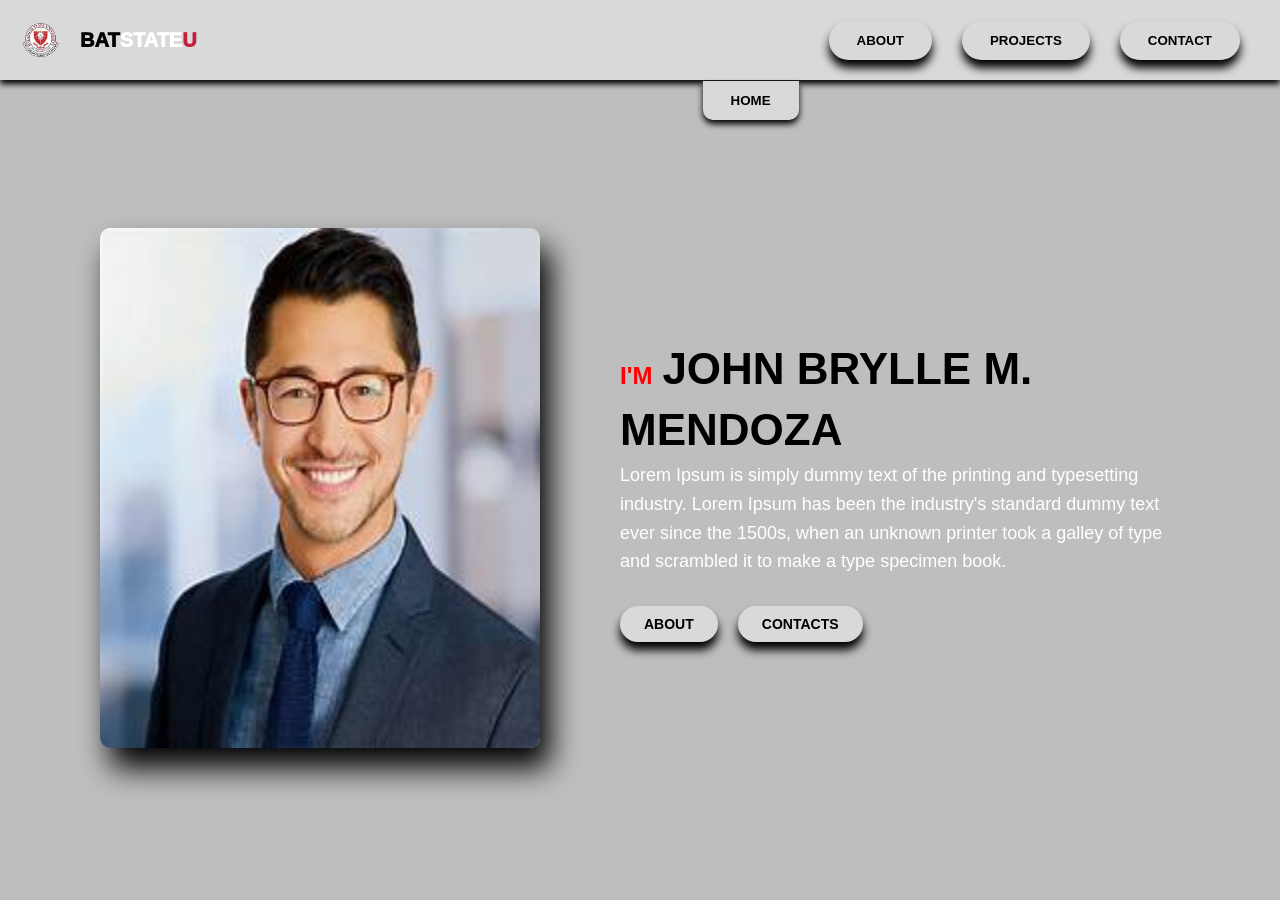
<file: Portfolio Website/index.html>
<!DOCTYPE html>
<html lang="en">
<head>
  <meta charset="UTF-8" />
  <meta name="viewport" content="width=device-width, initial-scale=1.0" />
  <title>John Brylle M. Mendoza</title>
  <link rel="stylesheet" href="index.css" />
</head>
<body>
  <!-- Navigation -->
  <nav class="navbar">
    <div class="nav-container">
      <div class="nav-logo">
        <img src="Logo.png" alt="Logo" class="nav-logo-image" />
        <span class="bat">BAT</span><span class="state">STATE</span><span class="u">U</span>
      </div>
      <ul class="nav-menu">
        <li><a href="index.html"><button class="home-btn">HOME</button></a></li>
        <li><a href="about.html"><button class="about-btn">ABOUT</button></a></li>
        <li><a href="projects.html"><button class="projects-btn">PROJECTS</button></a></li>
        <li><a href="contact.html"><button class="contact-btn">CONTACT</button></a></li>
      </ul>
    </div>
  </nav>
  <!-- Hero Section -->
  <div class="hero-section">
    <div class="hero-container">
      <div class="hero-image">
        <img src="OIP (1).jpeg" alt="John Brylle M. Mendoza" />
      </div>
      <div class="hero-content">
        <span class="s1"><strong>I'M</strong></span><span class="s2"><strong>JOHN BRYLLE M. MENDOZA</strong></span>

        <p>Lorem Ipsum is simply dummy text of the printing and typesetting industry. Lorem Ipsum has been the industry's standard dummy text ever since the 1500s, when an unknown printer took a galley of type and scrambled it to make a type specimen book.</p>
        <div class="hero-buttons">
          <a href="about.html"><button class="btn btn-secondary">ABOUT</button></a>
          <a href="contact.html"><button class="btn btn-secondary">CONTACTS</button></a>
        </div>
      </div>
    </div>
  </div>
</body>
</html>
</file>
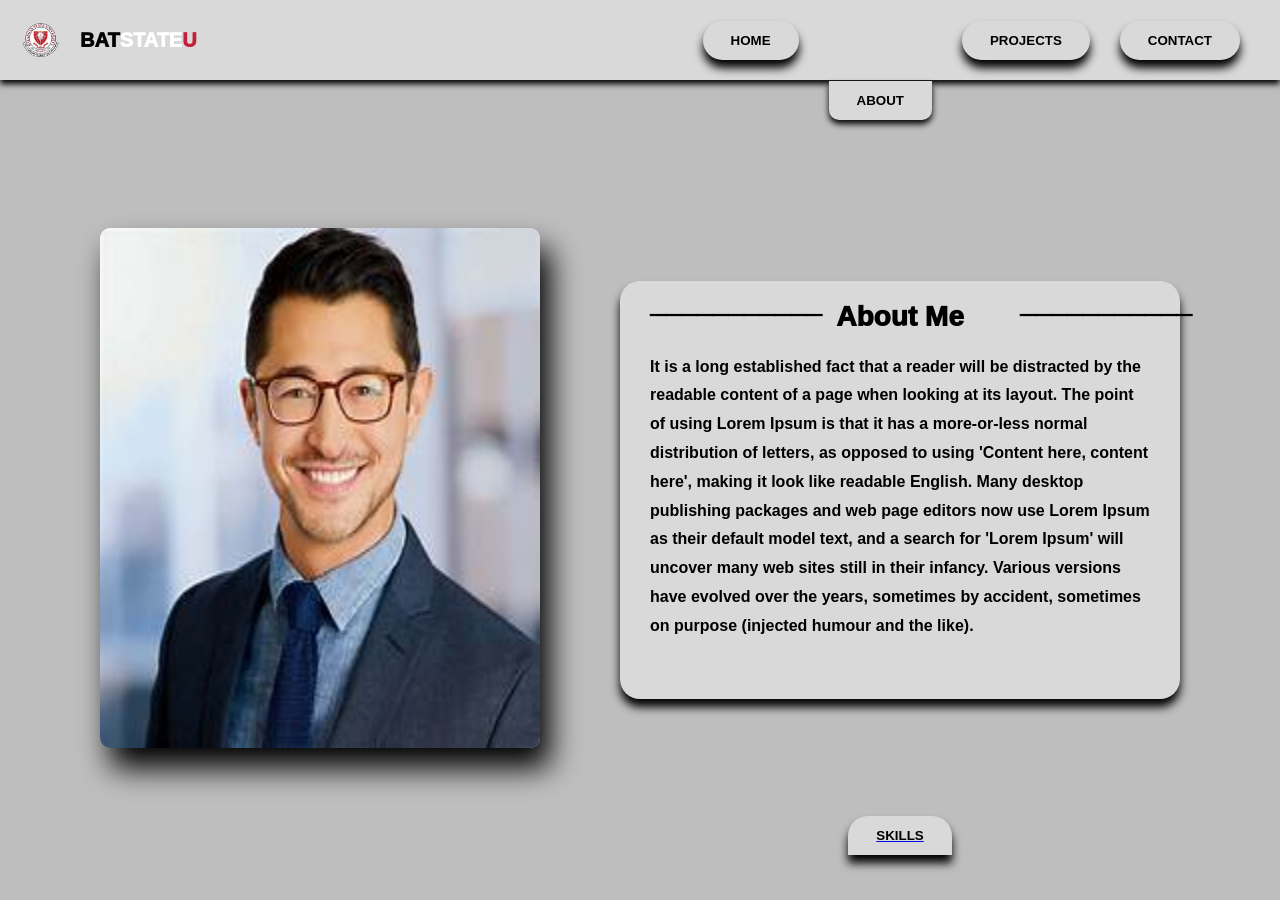
<file: Portfolio Website/about.html>
<!DOCTYPE html>
<html lang="en">
<head>
  <meta charset="UTF-8" />
  <meta name="viewport" content="width=device-width, initial-scale=1.0" />
  <title>About - John Brylle M. Mendoza</title>
  <link rel="stylesheet" href="about.css" />
</head>
<body>
  <!-- Navigation -->
  <nav class="navbar">
    <div class="nav-container">
      <div class="nav-logo">
        <img src="Logo.png" alt="Logo" class="nav-logo-image" />
        <span class="bat">BAT</span><span class="state">STATE</span><span class="u">U</span>
      </div>
      <ul class="nav-menu">
        <li><a href="index.html"><button class="home-btn">HOME</button></a></li>
        <li><a href="about.html"><button class="about-btn">ABOUT</button></a></li>
        <li><a href="projects.html"><button class="projects-btn">PROJECTS</button></a></li>
        <li><a href="contact.html"><button class="contact-btn">CONTACT</button></a></li>
      </ul>
    </div>
  </nav>

  <!-- About Section -->
  <main class="about-section">
    <div class="about-container">
      <div class="about-image">
        <img src="OIP (1).jpeg" alt="John Brylle M. Mendoza" />
      </div>
      <div class="about-content">
        <h1>About Me</h1>
        
        <p>It is a long established fact that a reader will be distracted by the readable content of a page when looking at its layout. The point of using Lorem Ipsum is that it has a more-or-less normal distribution of letters, as opposed to using 'Content here, content here', making it look like readable English. Many desktop publishing packages and web page editors now use Lorem Ipsum as their default model text, and a search for 'Lorem Ipsum' will uncover many web sites still in their infancy. Various versions have evolved over the years, sometimes by accident, sometimes on purpose (injected humour and the like).</p>
        <div class="skills-section">
          <a href="skills.html"><button class="skills-btn">SKILLS</button></a>
        </div> 
      </div>
    
    </div>
    
  </main>
  
</body>
</html>
</file>
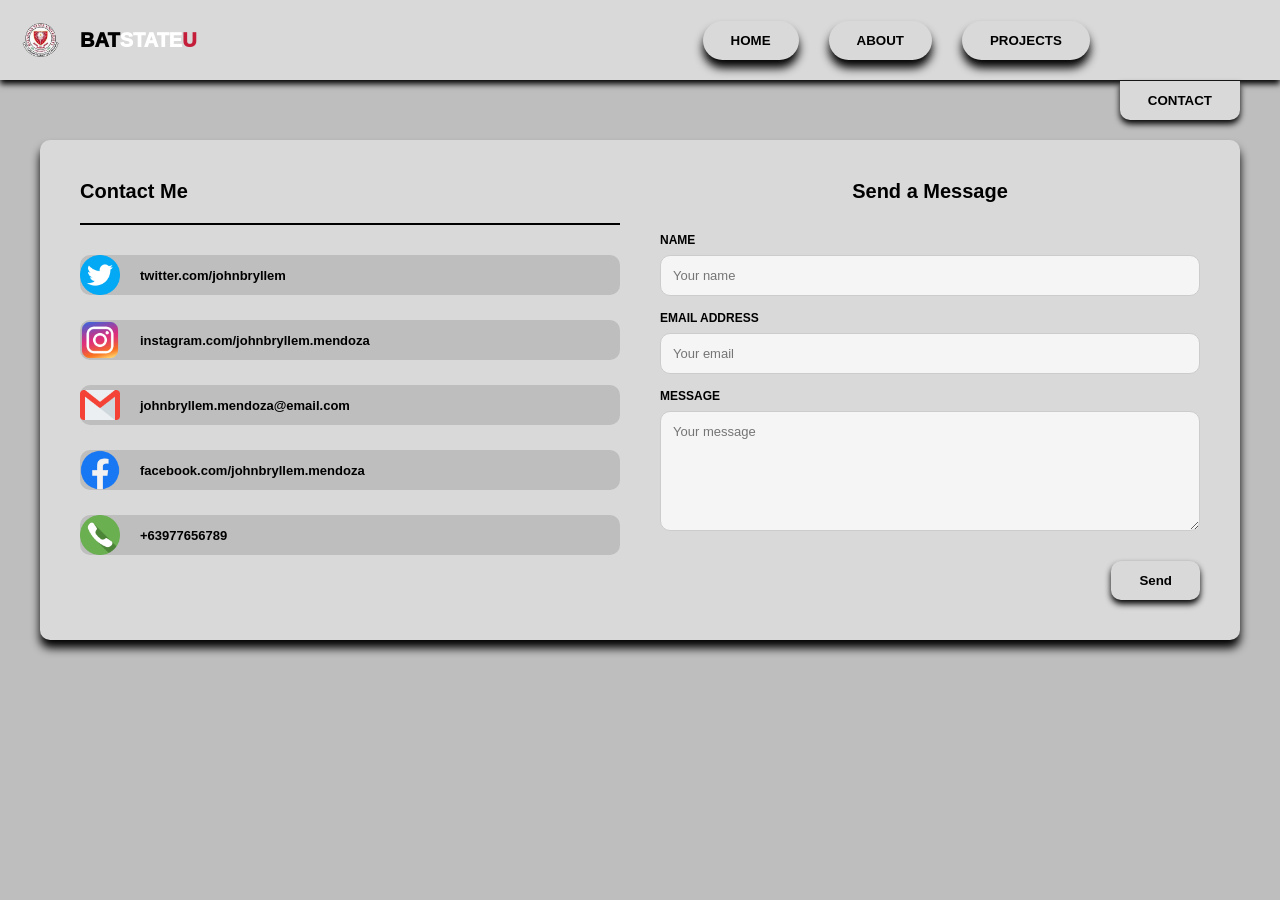
<file: Portfolio Website/contact.html>
<!DOCTYPE html>
<html lang="en">
<head>
  <meta charset="UTF-8" />
  <meta name="viewport" content="width=device-width, initial-scale=1.0" />
  <title>Contact - John Brylle M. Mendoza</title>
  <link rel="stylesheet" href="contact.css" />
</head>
<body>
  <!-- Navigation -->
  <nav class="navbar">
    <div class="nav-container">
      <div class="nav-logo">
        <img src="Logo.png" alt="Logo" class="nav-logo-image" />
        <span class="bat">BAT</span><span class="state">STATE</span><span class="u">U</span>
      </div>
      <ul class="nav-menu">
        <li><a href="index.html"><button class="home-btn">HOME</button></a></li>
        <li><a href="about.html"><button class="about-btn">ABOUT</button></a></li>
        <li><a href="projects.html"><button class="projects-btn">PROJECTS</button></a></li>
        <li><a href="contact.html"><button class="contact-btn">CONTACT</button></a></li>
      </ul>
    </div>
  </nav>

  <!-- Contact Section -->
  <main class="contact-section">
    <div class="contact-container">
      <div class="contact-info">
        <h2>Contact Me</h2>
        
        <div class="contact-item">
          <div class="contact-icon"><img src="Contacts logo/twitter.png" alt="Twitter" /></div>
          <div class="contact-detail">
            <a href="https://twitter.com" target="_blank">twitter.com/johnbryllem</a>
          </div>
        </div>

        <div class="contact-item">
          <div class="contact-icon"><img src="Contacts logo/instagram.png" alt="Instagram" /></div>
          <div class="contact-detail">
            <a href="https://instagram.com" target="_blank">instagram.com/johnbryllem.mendoza</a>
          </div>
        </div>

        <div class="contact-item">
          <div class="contact-icon"><img src="Contacts logo/gmail.png" alt="Email" /></div>
          <div class="contact-detail">
            <a href="mailto:johnbryllem.mendoza@email.com">johnbryllem.mendoza@email.com</a>
          </div>
        </div>

        <div class="contact-item">
          <div class="contact-icon"><img src="Contacts logo/communication.png" alt="Phone" /></div>
          <div class="contact-detail">
            <a href="https://facebook.com" target="_blank">facebook.com/johnbryllem.mendoza</a>
          </div>
        </div>

        <div class="contact-item">
          <div class="contact-icon"><img src="Contacts logo/phone.png" alt="WhatsApp" /></div>
          <div class="contact-detail">
            <a href="https://wa.me/1234567890" target="_blank">+63977656789</a>
          </div>
        </div>
      </div>

      <div class="contact-form-section">
        <h2>Send a Message</h2>
        <form class="contact-form">
          <div class="form-group">
            <label  >Name</label>
            <input type="text" placeholder="Your name" required />
          </div>
          <div class="form-group">
            <label>Email Address</label>
            <input type="email" placeholder="Your email" required />
          </div>
          <div class="form-group">
            <label>Message</label>
            <textarea placeholder="Your message" required></textarea>
          </div>
          <div class="form-submit">
            <button type="submit" class="send-btn">Send</button>
          </div>
        </form>
      </div>
    </div>
  </main>
</body>
</html>
</file>
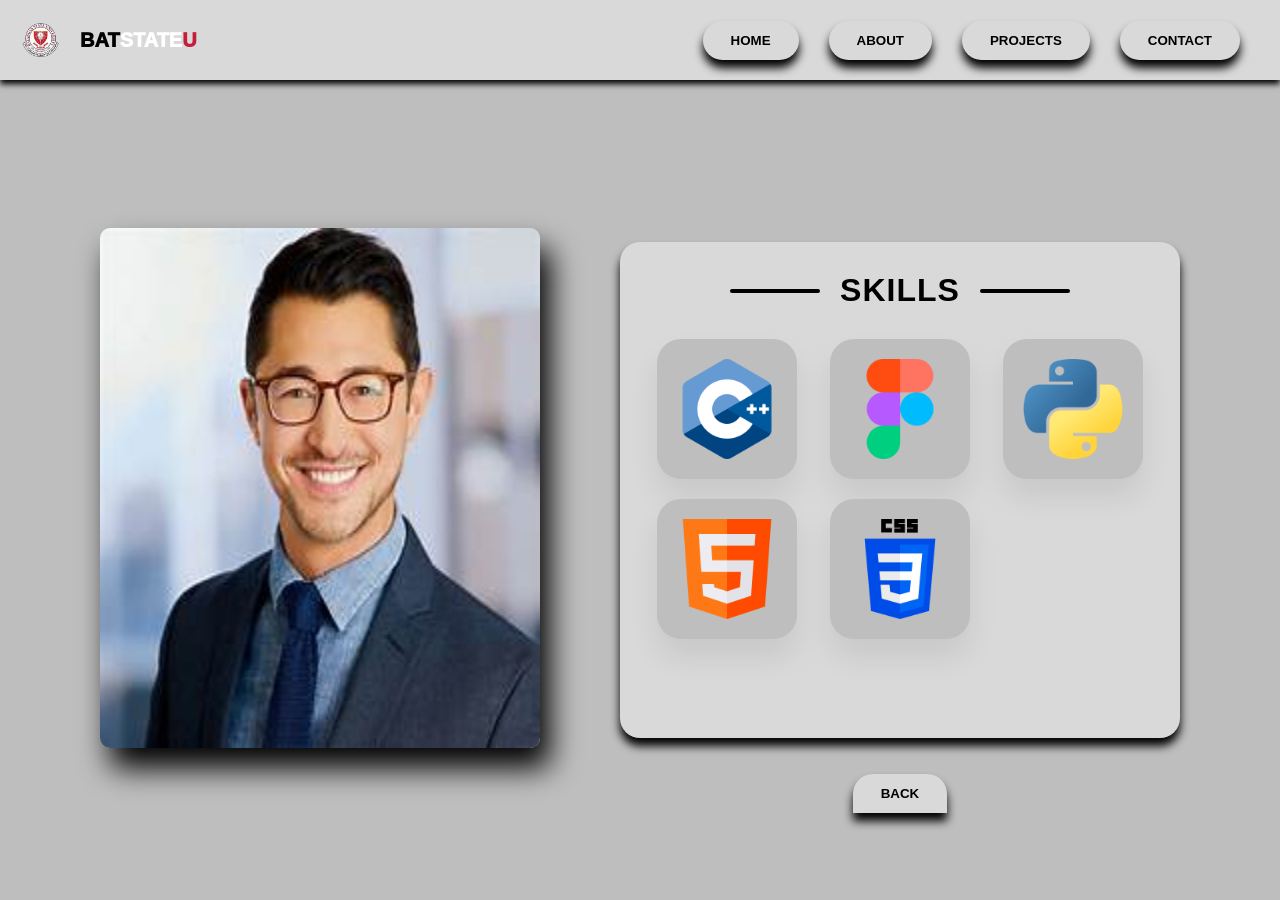
<file: Portfolio Website/skills.html>
<!DOCTYPE html>
<html lang="en">
<head>
  <meta charset="UTF-8" />
  <meta name="viewport" content="width=device-width, initial-scale=1.0" />
  <title>Skills - John Brylle M. Mendoza</title>
  <link rel="stylesheet" href="skills.css" />
</head>
<body>
  <nav class="navbar">
    <div class="nav-container">
      <div class="nav-logo">
        <img src="Logo.png" alt="Logo" class="nav-logo-image" />
        <span class="bat">BAT</span><span class="state">STATE</span><span class="u">U</span>
      </div>
      <ul class="nav-menu">
        <li><a href="index.html"><button class="home-btn">HOME</button></a></li>
        <li><a href="about.html"><button class="about-btn">ABOUT</button></a></li>
        <li><a href="projects.html"><button class="projects-btn">PROJECTS</button></a></li>
        <li><a href="contact.html"><button class="contact-btn">CONTACT</button></a></li>
      </ul>
    </div>
  </nav>

  <main class="skills-section">
    <div class="skills-container">
      <div class="skills-image">
        <img src="OIP (1).jpeg" alt="John Brylle M. Mendoza" />
      </div>
      <div class="skills-content">
        <div class="skills-card">
          <div class="skills-heading">
            <span class="line"></span>
            <h1>SKILLS</h1>
            <span class="line"></span>
          </div>
          <div class="skills-grid">
            <div class="skill-item"><img src="Skills logo/c-.png" alt="C++"></div>
            <div class="skill-item"><img src="Skills logo/figma.png" alt="FIGMA"></div>
            <div class="skill-item"><img src="Skills logo/python.png" alt="PYTHON"></div>
            <div class="skill-item"><img src="Skills logo/html.png" alt="HTML"></div>
            <div class="skill-item"><img src="Skills logo/css-3.png" alt="CSS"></div>
          </div>
          <div class="skills-footer">
            <a href="about.html"><button class="back-btn">BACK</button></a>
          </div>
        </div>
      </div>
    </div>
  </main>
</body>
</html>
</file>
<file: Portfolio Website/index.css>
/* index.css — page-specific styles for index.html */

/* Global reset and base styles */
* {
  margin: 0;
  padding: 0;
  -webkit-font-smoothing: antialiased;
  box-sizing: border-box;
}

nav.navbar {
  
  box-shadow: 0 4px 6px rgba(0, 0, 0, 1);
  
}

body {
  width: 100%;
  height: 100%;
  background-color: #BEBEBE;
  font-family: -apple-system, BlinkMacSystemFont, "Segoe UI", Roboto, "Helvetica Neue", Arial, sans-serif;
  color: #000;

}

/* Navigation bar styles used across the site */




.nav-container {
  background-color: #D9D9D9;
  display: flex;
  justify-content: space-between;
  align-items: center;
  flex: 1;
}

.nav-logo {
  font-size: 20px;
  font-weight: 1000;
  display: flex;
  align-items: center;
 
}

.nav-logo img.nav-logo-image {
  padding: 0;
  margin: 0;
  width: 80px;
  height: 80px;
  object-fit: contain;
}

.nav-logo .bat {
  color: #000000;
}

.nav-logo .state {
  color: #ffffff;
}

.nav-logo .u {
  color:  #c41e3a;
}

.nav-menu {
  display: flex;
  padding-right: 40px;
  align-items: center;
  list-style: none;
  gap: 30px;
}

.nav-menu a {
  text-decoration: none;
  color: #000;
  font-weight: 800;
  font-size: 14px;
  border-radius: 30px;
  display: inline-block;
  transition: all .5s ease;
  
}




.home-btn {
  background-color: #D9D9D9;
  color: #000000;
  padding: 12px 28px ;
  border-radius: 0 0 10px 10px;
  border: none;
  display: inline-block;
  box-shadow: 0 4px 6px rgba(0, 0, 0, 100);
  transition: all .5s ease;
  transform: translateY(60px);
  font-weight: 600;
}

.about-btn, .projects-btn, .contact-btn {
  background-color: #D9D9D9;
  color: #000000;
  padding: 12px 28px ;
  border-radius: 20px;
  border : none;
  box-shadow: 0 8px 10px rgba(0, 0, 0, 100);
  font-weight: 600;
  transition: all .5s ease;
}

.about-btn:hover, .projects-btn:hover, .contact-btn:hover {
  background-color: #D9D9D9;
  color: #000000;
  cursor: pointer;
  padding: 12px 28px;
  border-radius: 10px;
  box-shadow: 0 4px 6px rgba(0, 0, 0, 100);
  border: none;
  font-weight: 600;
  display: inline-block;
  transform: translateY(8px);
  transition: transform .5s ease;
}

.about-btn:active, .projects-btn:active, .contact-btn:active {
  background-color: #D9D9D9;
  color: #000000;
  cursor: pointer;
  padding: 12px 28px;
  border-radius: 0 0 10px 10px;
  box-shadow: 0 4px 6px rgba(0, 0, 0, 100);
  border: none;
  font-weight: 600;
  display: inline-block;
  transform: translateY(60px);
  transition: transform .01s ease;
}
.nav-menu:active .home-btn:not(:active) {
  background-color: #D9D9D9;
  color: #000000;
  padding: 12px 28px ;
  border-radius: 20px;
  border : none;
  font-weight: 600;
  box-shadow: 0 8px 10px rgba(0, 0, 0, 100);
  transition: transform .01s ease ;
  transform: translateY(-1px);
}


  



.hero-section {
  display: flex;
  align-items: center;
  justify-content: center;
  padding: 40px;
  min-height: calc(100vh - 80px);
}

.hero-container {
  display: flex;
  align-items: center;
  gap: 60px;
  max-width: min(90%, 1600px);
  width: 100%;
  margin: 0 auto;
}

.hero-image {
  flex-shrink: 0;
  padding-left: 0px;
  padding-right: 20px;
  
}

.hero-image img {
  width: 27.5rem;
  height: 32.5rem;
  border-radius: 10px;
 
  box-shadow: 10px 20px 30px rgba(0, 0, 0, 100);
}

.hero-content {
  flex: 1;
  min-width: 0;
}

.s1 {
  font-size: 24px;
  font-weight: 400;
  line-height: 1.4;
  padding-right: 10px;
  margin-bottom: 10px;
  color: red;
}

.s2 {
  font-size: 44px;
  font-weight: 400;
  line-height: 1.4;
  margin-bottom: 10px;
  color: #000000;
}

.hero-content h1 {
  font-size: 32px;
  font-weight: 400;
  line-height: 1.4;
  margin-bottom: 20px;
  color: #ffffff;
}

.hero-content h1 strong {
  font-weight: 700;
  color: #000000;
}

.hero-content p {
  font-size: 18px;
  line-height: 1.6;
  color: #ffffff;
  margin-bottom: 30px;
  max-width: 700px;
}

.hero-buttons {
  display: flex;
  gap: 20px;
  
}

.btn {
  padding: 10px 24px;
  background-color: #D9D9D9;
  border: none;
  color: #000;
  font-weight: 600;
  font-size: 14px;
  cursor: pointer;
  transition: all .5s ease;
  box-shadow: #000 0px 8px 10px;
  border-radius: 20px;
}



.btn-primary {
  background-color: #D9D9D9;
  color: #000000;
}

.btn-primary:hover {
 background-color: #D9D9D9;
  color: #000000;
  box-shadow: #000 0px 4px 6px;
  transform: translateY(10px);
  border-radius: 10px;
}
.btn-primary:active {
  background-color: #000;
  color: #D9D9D9;
}

.btn-secondary {
  background-color: #D9D9D9;
  color: #000000;
}

.btn-secondary:hover {
  background-color: #D9D9D9;
  color: #000000;
  box-shadow: #000 0px 4px 6px;
  transform: translateY(10px);
  border-radius: 10px;
}
.btn-secondary:active {
  background-color: #000;
  color: #D9D9D9;
}

@media (max-width: 768px) {
  .hero-container {
    flex-direction: column;
    gap: 40px;
  }

  .hero-image img {
    width: 12.5rem;
    height: 16.25rem;
  }

  .hero-content h1 {
    font-size: 24px;
  }

  .nav-menu {
    gap: 20px;
  }

  .navbar {
    flex-direction: column;
    gap: 20px;
  }

  .nav-container {
    flex-direction: column;
    gap: 20px;
    width: 100%;
  }
}
</file>
<file: Portfolio Website/about.css>
/* about.css — page-specific styles for about.html */

/* Global reset and base styles */
* {
  margin: 0;
  padding: 0;
  -webkit-font-smoothing: antialiased;
  box-sizing: border-box;
}

body {
  width: 100%;
  height: 100%;
  background-color: #BEBEBE;
  font-family: -apple-system, BlinkMacSystemFont, "Segoe UI", Roboto, "Helvetica Neue", Arial, sans-serif;
  color: #000;

}

/* Navigation bar styles used across the site */

nav.navbar {
  
  box-shadow: 0 4px 6px rgba(0, 0, 0, 1);
  
}

.nav-container {

  background-color: #D9D9D9;
  display: flex;
  justify-content: space-between;
  align-items: center;
  flex: 1;
}

.nav-logo {
  font-size: 20px;
  font-weight: 1000;
  display: flex;
  align-items: center;
 
}

.nav-logo img.nav-logo-image {
  padding: 0;
  margin: 0;
  width: 80px;
  height: 80px;
  object-fit: contain;
}

.nav-logo .bat {
  color: #000000;
}

.nav-logo .state {
  color: #ffffff;
}

.nav-logo .u {
  color:  #c41e3a;
}

.nav-logo .bat {
  color: #000000;
}

.nav-logo .state {
  color: #ffffff;
}

.nav-logo .u {
  color:  #c41e3a;
}

.nav-menu {
  display: flex;
  padding-right:  40px;
  align-items: center;
  list-style: none;
  gap: 30px;
}

.nav-menu a {
  text-decoration: none;
  color: #000;
  font-weight: 800;
  font-size: 14px;
  border-radius: 30px;
  display: inline-block;
  
}

.about-btn {
  background-color: #D9D9D9;
  color: #000000;
  padding: 12px 28px ;
  border-radius: 0 0 10px 10px;
  border: none;
  display: inline-block;
  box-shadow: 0 4px 6px rgba(0, 0, 0, 100);
  transition: all .5s ease;
  transform: translateY(60px);
  font-weight: 600;
}

.home-btn, .projects-btn, .contact-btn {
  background-color: #D9D9D9;
  color: #000000;
  padding: 12px 28px ;
  border-radius: 20px;
  border : none;
  box-shadow: 0 8px 10px rgba(0, 0, 0, 100);
  font-weight: 600;
  transition: all .5s ease;
}

.home-btn:hover, .projects-btn:hover, .contact-btn:hover {
  background-color: #D9D9D9;
  color: #000000;
  cursor: pointer;
  padding: 12px 28px;
  border-radius: 10px;
  box-shadow: 0 4px 6px rgba(0, 0, 0, 100);
  border: none;
  font-weight: 600;
  display: inline-block;
  transform: translateY(8px);
  transition: transform .5s ease;
}

.home-btn:active, .projects-btn:active, .contact-btn:active {
  background-color: #D9D9D9;
  color: #000000;
  cursor: pointer;
  padding: 12px 28px;
  border-radius: 0 0 10px 10px;
  box-shadow: 0 4px 6px rgba(0, 0, 0, 100);
  border: none;
  font-weight: 600;
  display: inline-block;
  transform: translateY(60px);
  transition: transform .01s ease;
}
.nav-menu:active .about-btn:not(:active) {
  background-color: #D9D9D9;
  color: #000000;
  padding: 12px 28px ;
  border-radius: 20px;
  border : none;
  font-weight: 600;
  box-shadow: 0 8px 10px rgba(0, 0, 0, 100);
  transition: transform .01s ease ;
  transform: translateY(-1px);
}

.skills-btn:active .about-btn:not(:active) {
  background-color: #D9D9D9;
  color: #000000;
  padding: 12px 28px ;
  border-radius: 20px;
  border : none;
  font-weight: 600;
  box-shadow: 0 8px 10px rgba(0, 0, 0, 100);
  transition: transform .01s ease ;
  transform: translateY(-1px);
}

.about-section {
  display: flex;
  align-items: center;
  justify-content: center;
  padding: 40px;
  min-height: calc(100vh - 80px);
}

.about-container {
  display: flex;
  align-items: center;
  gap: 60px;
  max-width: min(90%, 1600px);
  width: 100%;
 
}

.about-image {
  flex-shrink: 0;
  padding-left: 0;
  padding-right: 20px;
}

.about-image img {
  width: 27.5rem;
  height: 32.5rem;
  border-radius: 10px;
  box-shadow: 10px 20px 30px rgba(0, 0, 0, 100);
}

.about-content {
  flex: 1;
  background-color : #D9D9D9;
  padding: 0px 30px;
  border-radius: 20px;
box-shadow: 0 8px 10px rgba(0, 0, 0, 100);
}

.about-content h1 {
  font-size: 28px;
  font-weight: 1000;
  color: #000;
  text-align: center;
  position: relative;
  padding: 20px 0;
}

.about-content h1::before
  {
    content: "___________";
    position: absolute;
    width: 100px;
    color: #000;
    font-weight: 1000;
    bottom: 45%;
}
.about-content h1::after {
  padding-right: 30px;
  content: "___________";
  position: absolute;
  width: 100px;
  color: #000;
  font-weight: 1000;
  bottom: 45%;
}

.about-content h1::before {
  left: 0;
}

.about-content h1::after {
  right: 0;
}

.about-content p {
  font-size: 16px;
  font-weight: 600;
  line-height: 1.8;
  color: #000000;
  text-align: left;
  margin-bottom: 20px;
}
.skills-section {
  display: flex;
  justify-content: center;
  transition: transform .5s ease;
}
.skills-btn{
  justify-content: center;
  display: flex;
  background-color: #D9D9D9;
  color: #000000;
  padding: 12px 28px ;
  border-radius: 20px 20px 0px 0px;
  border : none;
  box-shadow: 0 8px 10px rgba(0, 0, 0, 100);
  font-weight: 600;
  transform: translateY(156px);
}
.skills-btn:hover {
  background-color: #D9D9D9;
  color: #000000;
  cursor: pointer;
  padding: 12px 28px;
  border-radius: 10px;
  box-shadow: 0 4px 6px rgba(0, 0, 0, 100);
  border: none;
  font-weight: 600;
  display: inline-block;
  transition: transform .5s ease;
   transform: translateY(152px);
 
}

.skills-btn:active {
  background-color: #D9D9D9;
  color: #000000;
  cursor: pointer;
  padding: 12px 28px;
  border-radius: 10px 10px 0 0;
  box-shadow: 0 4px 6px rgba(0, 0, 0, 100);
  border: none;
  font-weight: 600;
  display: inline-block;
  transform: translateY(156px);
  transition: transform .01s ease;
 
}

@media (max-width: 768px) {
  .about-container {
    flex-direction: column;
    gap: 40px;
  }

  .about-content h1::before,
  .about-content h1::after {
    display: none;
  }

  .nav-menu {
    gap: 20px;
  }

  .navbar {
    flex-direction: column;
    gap: 20px;
  }

  .nav-container {
    flex-direction: column;
    gap: 20px;
    width: 100%;
  }
}
</file>
<file: Portfolio Website/contact.css>
/* contact.css — page-specific styles for contact.html */

/* Global reset and base styles */
* {
  margin: 0;
  padding: 0;
  -webkit-font-smoothing: antialiased;
  box-sizing: border-box;
}

body {
  width: 100%;
  height: 100%;
  background-color: #BEBEBE;
  font-family: -apple-system, BlinkMacSystemFont, "Segoe UI", Roboto, "Helvetica Neue", Arial, sans-serif;
  color: #000;

}

/* Navigation bar styles used across the site */

nav.navbar {
  
  box-shadow: 0 4px 6px rgba(0, 0, 0, 1);
  
}

.nav-container {

  background-color: #D9D9D9;
  display: flex;
  justify-content: space-between;
  align-items: center;
  flex: 1;
}

.nav-logo {
  font-size: 20px;
  font-weight: 1000;
  display: flex;
  align-items: center;
 
}

.nav-logo img.nav-logo-image {
  padding: 0;
  margin: 0;
  width: 80px;
  height: 80px;
  object-fit: contain;
}

.nav-logo .bat {
  color: #000000;
}

.nav-logo .state {
  color: #ffffff;
}

.nav-logo .u {
  color:  #c41e3a;
}

.nav-logo .bat {
  color: #000000;
}

.nav-logo .state {
  color: #ffffff;
}

.nav-logo .u {
  color:  #c41e3a;
}

.nav-menu {
  display: flex;
  padding-right: 40px;
  align-items: center;
  list-style: none;
  gap: 30px;
}

.nav-menu a {
  text-decoration: none;
  color: #000;
  font-weight: 800;
  font-size: 14px;
  border-radius: 30px;
  display: inline-block;
  
}

.contact-btn {
  background-color: #D9D9D9;
  color: #000000;
  padding: 12px 28px ;
  border-radius: 0 0 10px 10px;
  border: none;
  display: inline-block;
  box-shadow: 0 4px 6px rgba(0, 0, 0, 100);
  transition: all .5s ease;
  transform: translateY(60px);
  font-weight: 600;
}

.about-btn, .projects-btn, .home-btn {
  background-color: #D9D9D9;
  color: #000000;
  padding: 12px 28px ;
  border-radius: 20px;
  border : none;
  box-shadow: 0 8px 10px rgba(0, 0, 0, 100);
  font-weight: 600;
  transition: all .5s ease;
}

.about-btn:hover, .projects-btn:hover, .home-btn:hover {
  background-color: #D9D9D9;
  color: #000000;
  cursor: pointer;
  padding: 12px 28px;
  border-radius: 10px;
  box-shadow: 0 4px 6px rgba(0, 0, 0, 100);
  border: none;
  font-weight: 600;
  display: inline-block;
  transform: translateY(8px);
  transition: transform .5s ease;
}

.about-btn:active, .projects-btn:active, .home-btn:active {
  background-color: #D9D9D9;
  color: #000000;
  cursor: pointer;
  padding: 12px 28px;
  border-radius: 0 0 10px 10px;
  box-shadow: 0 4px 6px rgba(0, 0, 0, 100);
  border: none;
  font-weight: 600;
  display: inline-block;
  transform: translateY(60px);
  transition: transform 1s ease;
}
.nav-menu:active .contact-btn:not(:active) {
  background-color: #D9D9D9;
  color: #000000;
  padding: 12px 28px ;
  border-radius: 20px;
  border : none;
  font-weight: 600;
  box-shadow: 0 8px 10px rgba(0, 0, 0, 100);
  transition: transform .1s ease ;
  transform: translateY(-1px);
}

.contact-section {
  display: flex;
  align-items: center;
  justify-content: center;
  padding: 60px 40px;
 
}

.contact-container {
  display: flex;
  gap: 40px;
  max-width: 1200px;
  width: 100%;
  align-items: flex-start;
  background-color: #D9D9D9;
  padding: 40px;
  border-radius: 10px;
  box-shadow: 0 8px 10px rgba(0, 0, 0, 100);
}

.contact-info {
  flex: 1;
}

.contact-info h2 {
  font-size: 20px;
  font-weight: 800;
  margin-bottom: 30px;
  padding-bottom: 20px;
  border-bottom: 2px solid #000;
}

.contact-item {
  display: flex;
  align-items: center;
  gap: 20px;
  margin-bottom: 25px;
  background-color: #BEBEBE;
  border-radius: 10px;
  font-weight: 600;
}

.contact-icon {
  width: 40px;
  height: 40px;
  display: flex;
  align-items: center;
  justify-content: center;
  font-size: 24px;
}

.contact-icon img {
  width: 100%;
  height: 100%;
  object-fit: contain;
}

.contact-detail {
  font-size: 13px;
  color: #000;
}

.contact-detail a {
  color: #000;
  text-decoration: none;
}

.contact-detail a:hover {
  text-decoration: underline;
}

.contact-form-section {
  flex: 1;
}

.contact-form-section h2 {
  font-size: 20px;
  font-weight: 800;
  margin-bottom: 30px;
  text-align: center;
}

.contact-form {
  display: flex;
  flex-direction: column;
  gap: 15px;
}

.form-group {
  display: flex;
  flex-direction: column;

}

.form-group label {
  font-size: 12px;
  font-weight: 800;
  color: #000;
  margin-bottom: 8px;
  text-transform: uppercase;
}

.form-group input,
.form-group textarea {
  padding: 12px;
  border: 1px solid #ccc;
  border-radius: 10px;
  font-size: 13px;
  background-color: #f5f5f5;
  color: #000;
}

.form-group textarea {
  resize: vertical;
  min-height: 120px;
  font-family: inherit;
}

.form-submit {
  display: flex;
  justify-content: flex-end;
  margin-top: 15px;
}

.send-btn {
  background-color: #D9D9D9;
  color: #000000;
  padding: 12px 28px ;
  border-radius: 10px;
  border: none;
  display: inline-block;
  box-shadow: 0 4px 6px rgba(0, 0, 0, 100);
  font-weight: 600;
  transition: all .5s ease;
}

.send-btn:hover {
  background-color: #000000;
  color: #D9D9D9;
  cursor: pointer;
  padding: 12px 28px;
  border-radius: 10px;
  box-shadow: 0 4px 6px rgba(0, 0, 0, 100);
  border: none;
  font-weight: 600;
  display: inline-block;
  transition: transform .5s ease;
  
}

.send-btn:active {
  transform: translateY(8px);
}

@media (max-width: 768px) {
  .contact-container {
    flex-direction: column;
    gap: 40px;
  }

  .contact-info,
  .contact-form-section {
    width: 100%;
  }

  .nav-menu {
    gap: 20px;
  }

  .navbar {
    flex-direction: column;
    gap: 20px;
  }

  .nav-container {
    flex-direction: column;
    gap: 20px;
    width: 100%;
  }
}
</file>
<file: Portfolio Website/skills.css>
/* skills.css — styles for skills.html */
* {
  margin: 0;
  padding: 0;
  -webkit-font-smoothing: antialiased;
  box-sizing: border-box;
}

body {
  width: 100%;
  min-height: 100vh;
  background-color: #BEBEBE;
  font-family: -apple-system, BlinkMacSystemFont, "Segoe UI", Roboto, "Helvetica Neue", Arial, sans-serif;
  color: #000;
}

nav.navbar {
  box-shadow: 0 4px 6px rgba(0, 0, 0, 1);
}

.nav-container {
  background-color: #D9D9D9;
  display: flex;
  justify-content: space-between;
  align-items: center;
  flex: 1;
}

.nav-logo {
  font-size: 20px;
  font-weight: 1000;
  display: flex;
  align-items: center;
}

.nav-logo img.nav-logo-image {
  padding: 0;
  margin: 0;
  width: 80px;
  height: 80px;
  object-fit: contain;
}

.nav-logo .bat { color: #000; }
.nav-logo .state { color: #fff; }
.nav-logo .u { color: #c41e3a; }

.nav-menu {
  display: flex;
  padding-right: 40px;
  align-items: center;
  list-style: none;
  gap: 30px;
}

.nav-menu a {
  text-decoration: none;
  color: #000;
  font-weight: 800;
  font-size: 14px;
  border-radius: 30px;
  display: inline-block;
  transition: all .5s ease;
}



.home-btn,.about-btn, .projects-btn, .contact-btn {
  background-color: #D9D9D9;
  color: #000000;
  padding: 12px 28px;
  border-radius: 20px;
  border: none;
  box-shadow: 0 8px 10px rgba(0, 0, 0, 100);
  font-weight: 600;
  transition: all .5s ease;
}

.home-btn:hover,.about-btn:hover, .projects-btn:hover, .contact-btn:hover {
  background-color: #D9D9D9;
  color: #000000;
  cursor: pointer;
  padding: 12px 28px;
  border-radius: 10px;
  box-shadow: 0 4px 6px rgba(0, 0, 0, 100);
  border: none;
  font-weight: 600;
  display: inline-block;
  transform: translateY(8px);
  transition: transform .5s ease;
}

.home-btn:active,.about-btn:active, .projects-btn:active, .contact-btn:active {
  background-color: #D9D9D9;
  color: #000000;
  cursor: pointer;
  padding: 12px 28px;
  border-radius: 0 0 10px 10px;
  box-shadow: 0 4px 6px rgba(0, 0, 0, 100);
  border: none;
  font-weight: 600;
  display: inline-block;
  transform: translateY(60px);
  transition: transform .01s ease;
}


.skills-section {
  display: flex;
  align-items: center;
  justify-content: center;
  padding: 40px;
  min-height: calc(100vh - 80px);
}

.skills-container {
  display: flex;
  align-items: center;
  gap: 60px;
  max-width: min(90%, 1600px);
  width: 100%;
  margin: 0 auto;
}

.skills-image {
  flex-shrink: 0;
  padding-left: 0;
  padding-right: 20px;
}

.skills-image img {
  width: 27.5rem;
  height: 32.5rem;
  border-radius: 10px;
  box-shadow: 10px 20px 30px rgba(0, 0, 0, 100);
}

.skills-content {
  height: 25%;
  flex: 1;
  background-color: #D9D9D9;
  padding: 30px;
  border-radius: 20px;
  box-shadow: 0 8px 10px rgba(0, 0, 0, 100);
}

.skills-card {
  display: flex;
  flex-direction: column;
  gap: 30px;
}

.skills-heading {
  display: flex;
  align-items: center;
  justify-content: center;
  gap: 20px;
}

.skills-heading .line {
  width: 90px;
  height: 4px;
  background-color: #000;
  border-radius: 999px;
}

.skills-heading h1 {
  font-size: 32px;
  font-weight: 900;
  letter-spacing: 1px;
}

.skills-grid {
  display: grid;
  grid-template-columns: repeat(3, minmax(120px, 1fr));
  gap: 20px;
  justify-items: center;
  align-items: center;
}

.skill-item {
  width: 140px;
  height: 140px;
  background-color: #BEBEBE;
  border-radius: 24px;
  display: flex;
  justify-content: center;
  align-items: center;
  font-size: 18px;
  font-weight: 700;
  color: #000;
  box-shadow: 0 18px 30px rgba(0, 0, 0, 0.08);
  text-transform: uppercase;
  text-align: center;
  padding: 12px;
}

.skill-item img {
  width: 100px;
  height: 100px;
  object-fit: contain;
}

.skills-footer {
  display: flex;
  justify-content: center;
}

.back-btn {
  background-color: #D9D9D9;
  color: #000000;
  padding: 12px 28px;
  border-radius: 20px 20px 0px 0px;
  border: none;
  box-shadow: 0 8px 10px rgba(0, 0, 0, 100);
  font-weight: 600;
  transition: all .5s ease;
  transform: translateY(105px);
}

.back-btn:hover {
  background-color: #D9D9D9;
  color: #000000;
  cursor: pointer;
  padding: 12px 28px;
  border-radius: 10px;
  box-shadow: 0 4px 6px rgba(0, 0, 0, 100);
  border: none;
  font-weight: 600;
  display: inline-block;
  transform: translateY(101px);
}
.back-btn:active {
  background-color: #D9D9D9;
  color: #000000;
  cursor: pointer;
  padding: 12px 28px;
  border-radius:10px 10px 0 0;
  box-shadow: 0 4px 6px rgba(0, 0, 0, 100);
  border: none;
  font-weight: 600;
  display: inline-block;
  transform: translateY(105px);
}

@media (max-width: 920px) {
  .skills-container {
    flex-direction: column;
  }

  .skills-image,
  .skills-content {
    width: 100%;
  }
}

@media (max-width: 620px) {
  .skills-heading {
    flex-direction: column;
  }

  .skills-heading .line {
    width: 70px;
  }

  .skills-grid {
    grid-template-columns: 1fr;
  }
}
</file>
